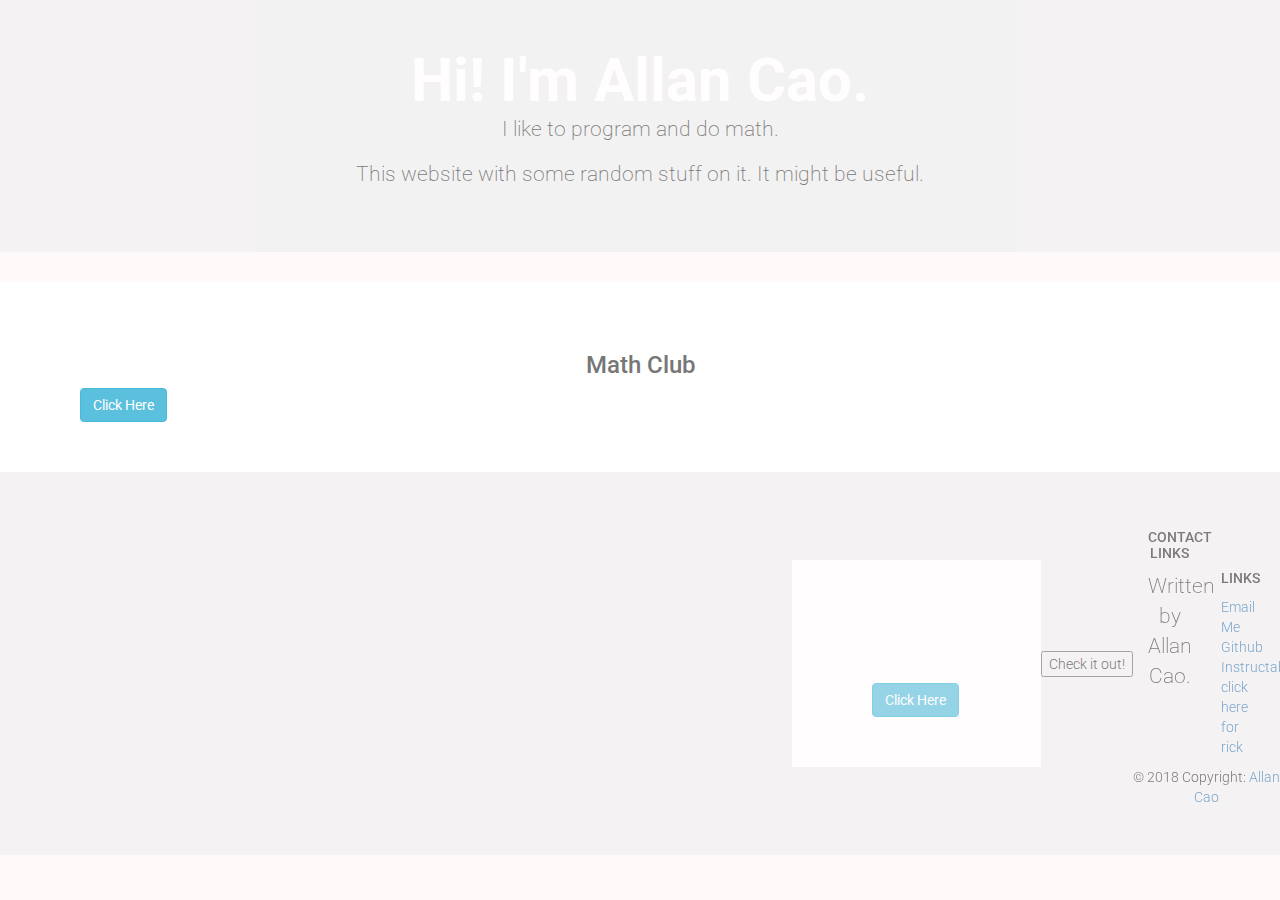
<file: index.html>
<!DOCTYPE html>
<html>
<head>
  <meta charset="UTF-8">
  <meta name="viewport" content="width=device-width, initial-scale=1">
  <link rel="stylesheet" href="https://maxcdn.bootstrapcdn.com/bootstrap/3.3.7/css/bootstrap.min.css">
  <!-- added for because. -->
  <link rel="icon" sizes="32x32" href="http://picoolio.net/images/2018/05/23/cyan-blue-colour5d8150296bab6b44.jpg">
  <link rel="stylesheet" type="text/css" href="stylesheet.css">
  <link href='https://fonts.googleapis.com/css?family=Roboto:300,400,700' rel='stylesheet' type='text/css'>
  <title>Allan The Developer</title>
</head>
<body> 
<section class="jumbotron jumbotron-fluid">
  <div class="container">
    <div class="row text-center">
      <h2>Hi! I'm Allan Cao.</h2>
      <p>I like to program and do math.</p>
      <p >This website with some random stuff on it. It might be useful.</p>
      </div>
  </div>
</section>

<div style="color: #777;background-color:white;text-align:center;padding:50px 80px;text-align: justify;">
  <h3 style="text-align:center;">Math Club</h3>
  <a href="https://drive.google.com/drive/folders/1dVTGX_5RfdjDi3pl63IGCSws8gSMU89Z?usp=sharing" class="btn btn-info" role="button">Click Here</a>
</div>
<section class="jumbotron jumbotron-fluid jumbotron2">
  <div class="container">
</div>
  
<div style="color: #777;background-color:white;text-align:center;padding:50px 80px;text-align: justify;">
  <h3 style="text-align:center;">Python Stuff</h3>
  <a href="http://allanthedeveloper.me/codebits.html" class="btn btn-info" role="button">Click Here</a>
</div>
<form action="http://allanthedeveloper.me/mathclub.html"><input type="submit" value="Check it out!" /></form>
<footer class="page-footer font-small blue pt-4">
    <div class="container-fluid text-center text-md-left">
      <div class="row">
        <div class="col-md-6 mt-md-0 mt-3">
          <h5 class="text-uppercase">Contact links</h5>
          <p>Written by Allan Cao.</p>
        </div>
        <hr class="clearfix w-100 d-md-none pb-3">
        <div class="col-md-3 mb-md-0 mb-3">
            <h5 class="text-uppercase">Links</h5>

            <ul class="list-unstyled">
              <li>
                <a href="mailto:icosihenagon@outlook.com">Email Me</a>
              </li>
              <li>
                <a href="https://github.com/Allan-Cao/">Github</a>
              </li>
              <li>
                <a href="https://www.instructables.com/member/TheRaspberryPiMachine">Instructables</a>
              </li>
              <li>
                <a href="https://www.youtube.com/watch?v=dQw4w9WgXcQ">click here for rick</a>
              </li>
            </ul>
          </div>
      </div>
      <!-- Grid row -->

    </div>
    <!-- Footer Links -->

    <!-- Copyright -->
    <div class="footer-copyright text-center py-3">© 2018 Copyright:
      <a href="https://github.com/allan-cao/"> Allan Cao</a>
    </div>
    <!-- Copyright -->

  </footer>
  <!-- Footer -->
</body>
</html>
</file>
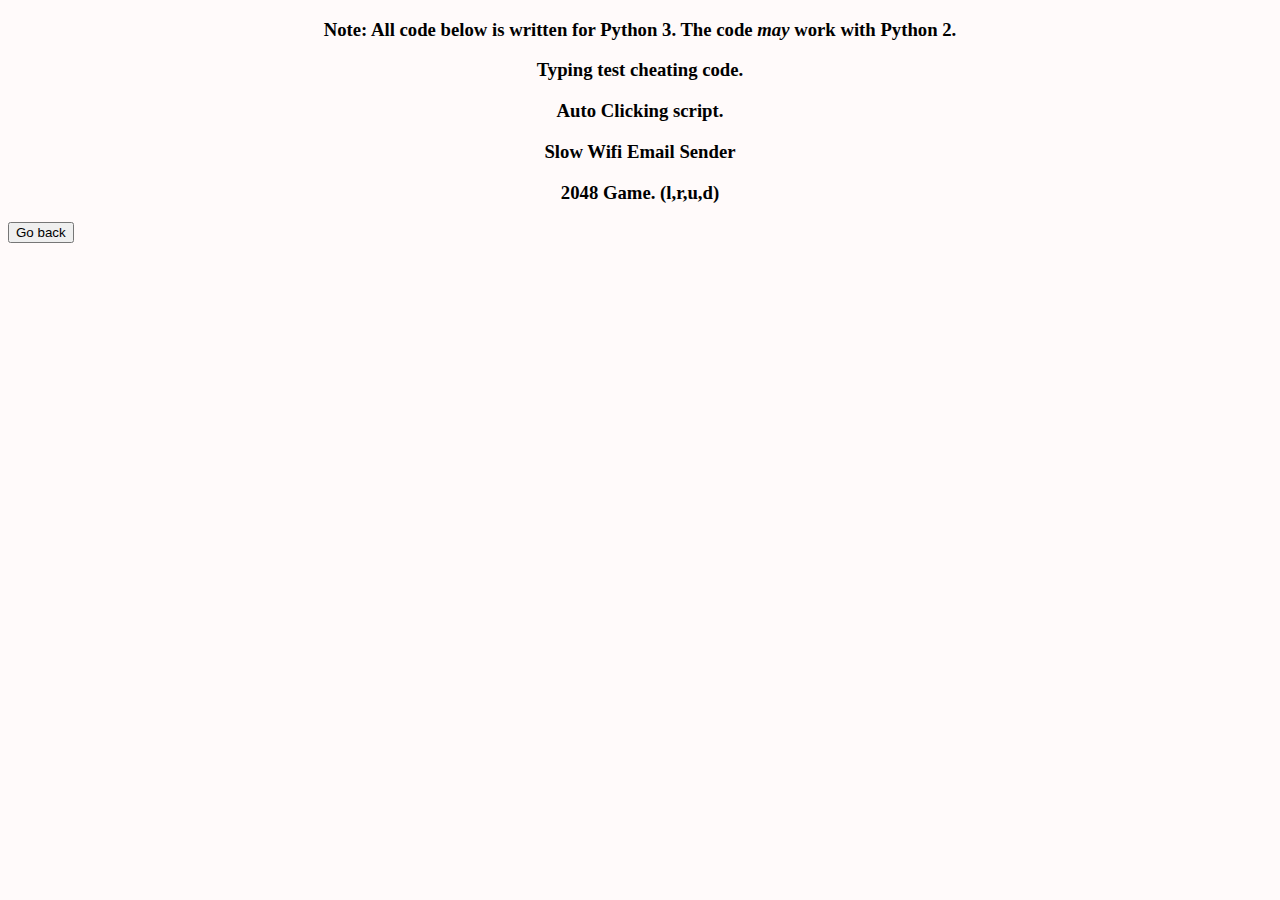
<file: codebits.html>
<!DOCTYPE html>
<html>
<head>
  <meta charset="UTF-8">
  <meta name="viewport" content="width=device-width, initial-scale=1">
  <link rel="stylesheet" href="https://www.w3schools.com/w3css/3/w3.css">
  <link rel="icon" sizes="32x32" href="http://picoolio.net/images/2018/05/23/cyan-blue-colour5d8150296bab6b44.jpg">
  <title>Automate the boring stuff.</title>
</head>
<style>
body {
    background-color: Snow;
}
</style>
<body>
  
<center><h3>Note: All code below is written for Python 3. The code <i>may</i> work with Python 2.</h3></center>
  
<center><h3>Typing test cheating code.</h3></center>
<script src="https://gist.github.com/Allan-Cao/e9a2198340f913dfa6123c5c23a4cf4f.js"></script>

<center><h3>Auto Clicking script.</h3></center>
<script src="https://gist.github.com/Allan-Cao/d9adc69efc1a3121a0e0173b3c999388.js"></script>
  
<center><h3>Slow Wifi Email Sender</h3></center>
<script src="https://gist.github.com/Allan-Cao/c90f87cd9fa702829d88b66f6056ff78.js"></script>

<center><h3>2048 Game. (l,r,u,d)</h3></center>
<script src="https://gist.github.com/Allan-Cao/359e38d62f844affcb5ce52b7270bcd1.js"></script>

<form action="http://allanthedeveloper.me/index.html">
    <input type="submit" value="Go back" />
</form>
  
</body>
</html>
</file>
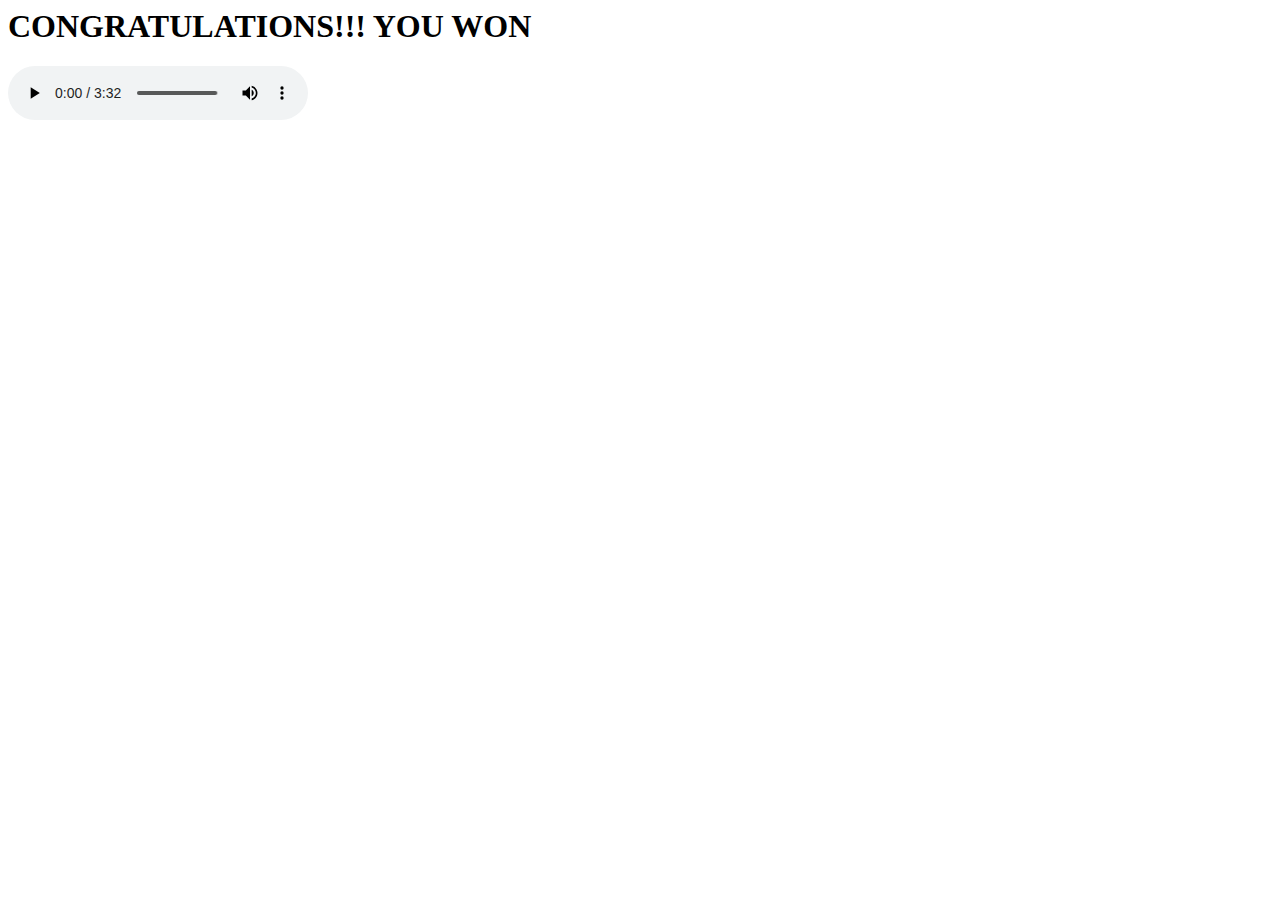
<file: rick.html>
<html>
<head>
  <title> RICCCCCCK ASTLEEEEEEEY</title>
    </style>
</head>
<body>

<h1>CONGRATULATIONS!!! YOU WON</h1>
  <audio controls autoplay>
  <source src="rick.mp3" type="audio/mp3">
</audio>
</body>
</html>
</file>
<file: stylesheet.css>
@viewport {
  width: device-width ;
  zoom: 1.0 ;
}
body {
  font-family: 'Roboto', sans-serif;
  font-weight: 300;
}

header nav {
  display: flex;
  justify-content: flex-end;
}

.jumbotron {
  position: relative;
  opacity: 0.65;
  background-attachment: fixed;
  background-position: center;
  background-repeat: no-repeat;
  background-size: cover;
  display: flex;
  align-items: center;
}
#largedisplay {
  background-image: url('https://upload.wikimedia.org/wikipedia/commons/c/c5/Moraine_Lake_17092005.jpg');
  height: 75vh;
}
#disp2 {
  background-image: url("https://whatsonmyblackboard.files.wordpress.com/2014/10/siskaoct2014.jpg");
  min-height: 100%;
}
.jumbotron h2 {
  font-size: 60px;
  font-weight: 700;
  margin: 0;
  color: #fff;
}

.jumbotron h3 {
  margin: 0 0 20px;
  color: #fff;
}
.col-md-6 {
  margin: 0 0 30px;
}
body {
    background-color: Snow;
}
</file>
